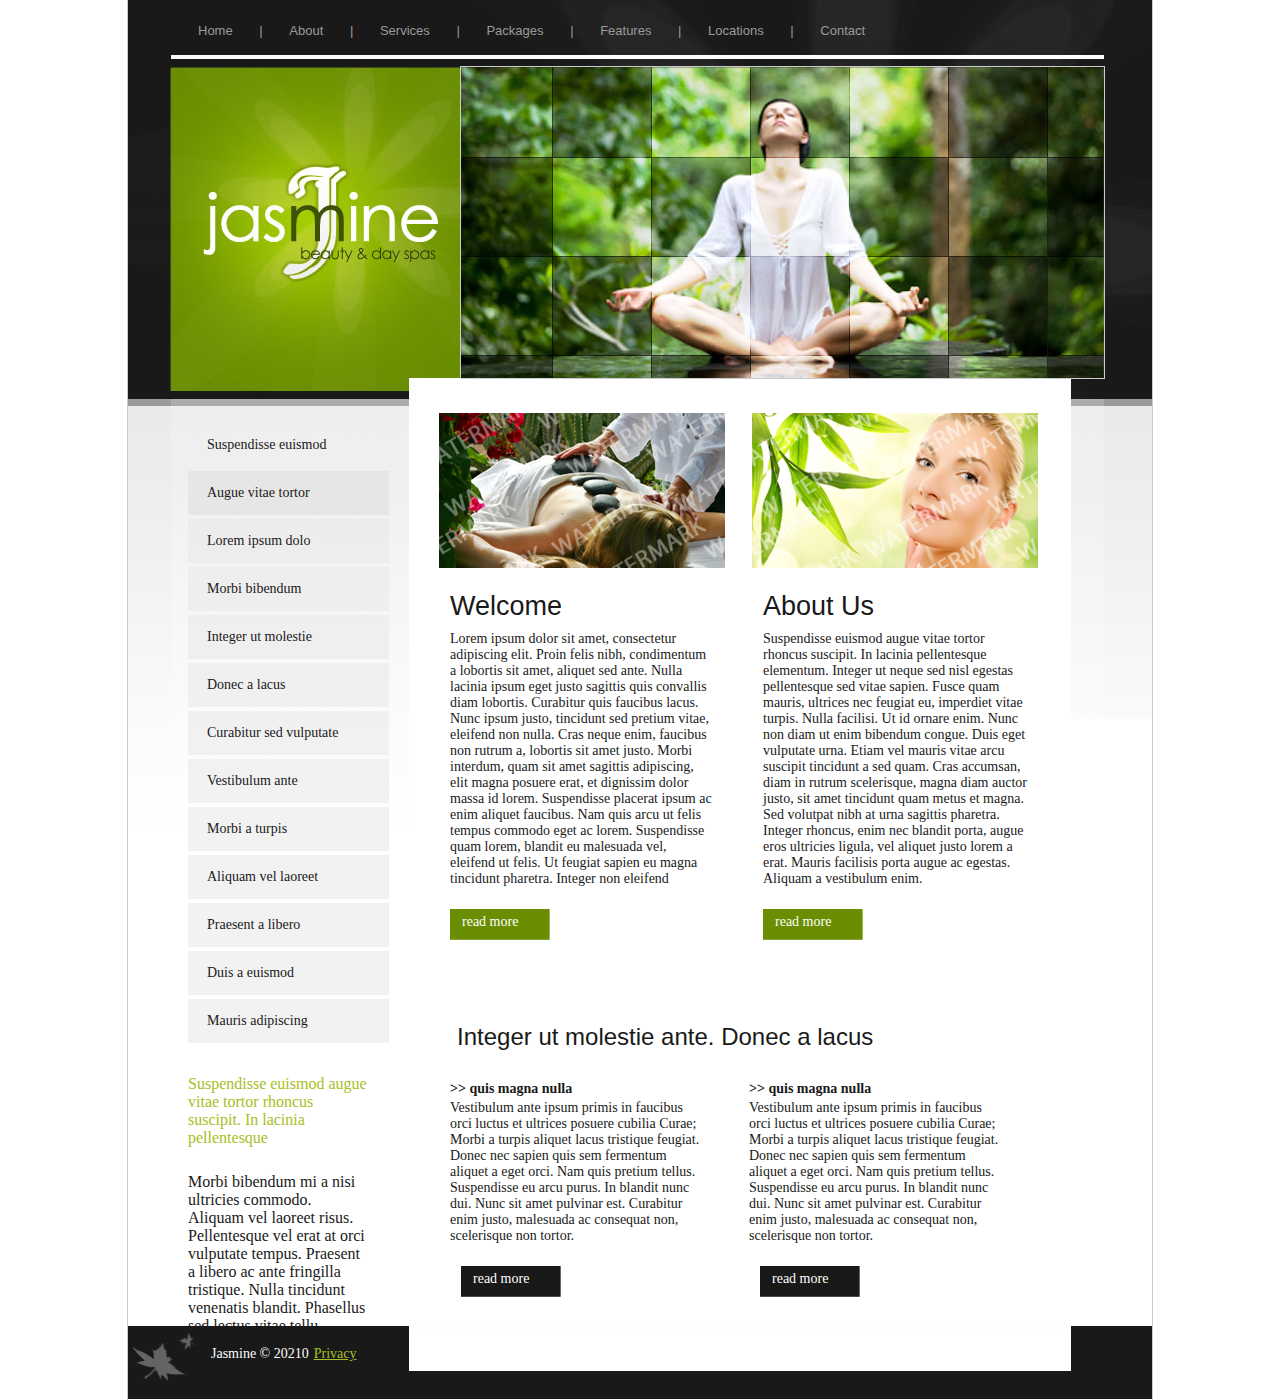
<file: index.html>
<!DOCTYPE HTML PUBLIC "-//W3C//DTD HTML 4.01 Transitional//EN" "http://www.w3.org/TR/html4/loose.dtd">
<html>
<head>
<meta http-equiv="Content-Type" content="text/html; charset=utf-8">
<title>jasmine-day-spa</title>
<link href="css/style.css" type="text/css" rel="stylesheet">
</head>
<body>

<div id="wrapper">
	<div id="head">
		<div id="topMenu">
			<a href="#">Home</a>
			<span> | </span>
			<a href="#">About</a>
			<span> | </span>
			<a href="#">Services</a>
			<span> | </span>
			<a href="#">Packages</a>
			<span> | </span>
			<a href="#">Features</a>
			<span> | </span>
			<a href="#">Locations</a>
			<span> | </span>
			<a href="contact.html">Contact</a>
		</div>
		<div id="top">
			<div id="jasmine"></div>
			<div id="meditationGirl">
				<a href="#"id="k1"></a>
				<a href="#"id="k2"></a>
				<a href="#"id="k3"></a>
				<a href="#"id="k4"></a>
				<a href="#"id="k5"></a>
				<a href="#"id="k6"></a>
				<a href="#"id="k7"></a>
				<a href="#"class="clear"></a>
				<a href="#"id="k8"></a>
				<a href="#"id="k9"></a>
				<a href="#"id="k10"></a>
				<a href="#"id="k11"></a>
				<a href="#"id="k12"></a>
				<a href="#"id="k13"></a>
				<a href="#"id="k14"></a>
				<a href="#"class="clear"></a>
				<a href="#"id="k15"></a>
				<a href="#"id="k16"></a>
				<a href="#"id="k17"></a>
				<a href="#"id="k18"></a>
				<a href="#"id="k19"></a>
				<a href="#"id="k20"></a>
				<a href="#"id="k21"></a>
				<a href="#"class="clear"></a>
				<a href="#"id="k22"></a>
				<a href="#"id="k23"></a>
				<a href="#"id="k24"></a>
				<a href="#"id="k25"></a>
				<a href="#"id="k26"></a>
				<a href="#"id="k27"></a>
				<a href="#"id="k28"></a>
			</div>
		</div>
	</div>
	<div id="top2"></div>
	<div id="allContent">
		<div id="leftMenu">
			<div id="menu">
				<a href="#" id="menu1">Suspendisse euismod</a>
				<a href="#" id="menu2">Augue vitae tortor</a>
				<a href="#" id="menu3">Lorem ipsum dolo</a>
				<a href="#" id="menu4">Morbi bibendum</a>
				<a href="#" id="menu5">Integer ut molestie</a>
				<a href="#" id="menu6">Donec a lacus</a>
				<a href="#" id="menu7">Curabitur sed vulputate</a>
				<a href="#" id="menu8">Vestibulum ante</a>
				<a href="#" id="menu9">Morbi a turpis</a>
				<a href="#" id="menu10">Aliquam vel laoreet</a>
				<a href="#" id="menu11">Praesent a libero</a>
				<a href="#" id="menu12">Duis a euismod</a>
				<a href="#" id="menu13">Mauris adipiscing</a>
			</div>
			<p id="suspendisse">Suspendisse euismod augue vitae tortor rhoncus suscipit. In lacinia pellentesque</p>
			<p id="morbi">Morbi bibendum mi a nisi ultricies commodo. Aliquam vel laoreet risus. Pellentesque vel erat at orci vulputate tempus. Praesent a libero ac ante fringilla tristique. Nulla tincidunt venenatis blandit. Phasellus sed lectus vitae tellu</p>
				
		</div>
		<div id="content">
			<div id="left">
				<div id="girl1"></div>
				<h2>Welcome</h2>
				<p>Lorem ipsum dolor sit amet, consectetur adipiscing elit. Proin felis nibh, condimentum a lobortis sit amet, aliquet sed ante. Nulla lacinia ipsum eget justo sagittis quis convallis diam lobortis. Curabitur quis faucibus lacus. Nunc ipsum justo, tincidunt sed pretium vitae, eleifend non nulla. Cras neque enim, faucibus non rutrum a, lobortis sit amet justo. Morbi interdum, quam sit amet sagittis adipiscing, elit magna posuere erat, et dignissim dolor massa id lorem. Suspendisse placerat ipsum ac enim aliquet faucibus. Nam quis arcu ut felis tempus commodo eget ac lorem. Suspendisse quam lorem, blandit eu malesuada vel, eleifend ut felis. Ut feugiat sapien eu magna tincidunt pharetra. Integer non eleifend</p>
				<a href="#" class="readMore">read more</a>
			</div>
			<div id="right">
				<div id="girl2"></div>
				<h2>About Us</h2>
				<p>Suspendisse euismod augue vitae tortor rhoncus suscipit. In lacinia pellentesque elementum. Integer ut neque sed nisl egestas pellentesque sed vitae sapien. Fusce quam mauris, ultrices nec feugiat eu, imperdiet vitae turpis. Nulla facilisi. Ut id ornare enim. Nunc non diam ut enim bibendum congue. Duis eget vulputate urna. Etiam vel mauris vitae arcu suscipit tincidunt a sed quam. Cras accumsan, diam in rutrum scelerisque, magna diam auctor justo, sit amet tincidunt quam metus et magna. Sed volutpat nibh at urna sagittis pharetra. Integer rhoncus, enim nec blandit porta, augue eros ultricies ligula, vel aliquet justo lorem a erat. Mauris facilisis porta augue ac egestas. Aliquam a vestibulum enim.</p>
				<a href="#" class="readMore">read more</a>
			</div>
			<div id="rightBG"></div>
			<div class="clear"></div>
			<h1>Integer ut molestie ante. Donec a lacus</h1>
			<div class="block">
				<a href="#">>> quis magna nulla</a>
				<p>Vestibulum ante ipsum primis in faucibus orci luctus et ultrices posuere cubilia Curae; Morbi a turpis aliquet lacus tristique feugiat. Donec nec sapien quis sem fermentum aliquet a eget orci. Nam quis pretium tellus. Suspendisse eu arcu purus. In blandit nunc dui. Nunc sit amet pulvinar est. Curabitur enim justo, malesuada ac consequat non, scelerisque non tortor. </p>
				<a href="#" class="readMoreBlack">read more</a>
			</div>
			<div class="block">
				<a href="#">>> quis magna nulla</a>
				<p>Vestibulum ante ipsum primis in faucibus orci luctus et ultrices posuere cubilia Curae; Morbi a turpis aliquet lacus tristique feugiat. Donec nec sapien quis sem fermentum aliquet a eget orci. Nam quis pretium tellus. Suspendisse eu arcu purus. In blandit nunc dui. Nunc sit amet pulvinar est. Curabitur enim justo, malesuada ac consequat non, scelerisque non tortor. </p>
				<a href="#" class="readMoreBlack">read more</a>
			</div>
		</div>	
	</div>
	<div class="clear"></div>
	<div id="klen">
		<span>Jasmine © 20210</span>
		<a href="#">Privacy</a>
	</div>
	<div id="bottom"></div>
</div>
</body>
</html>
</file>
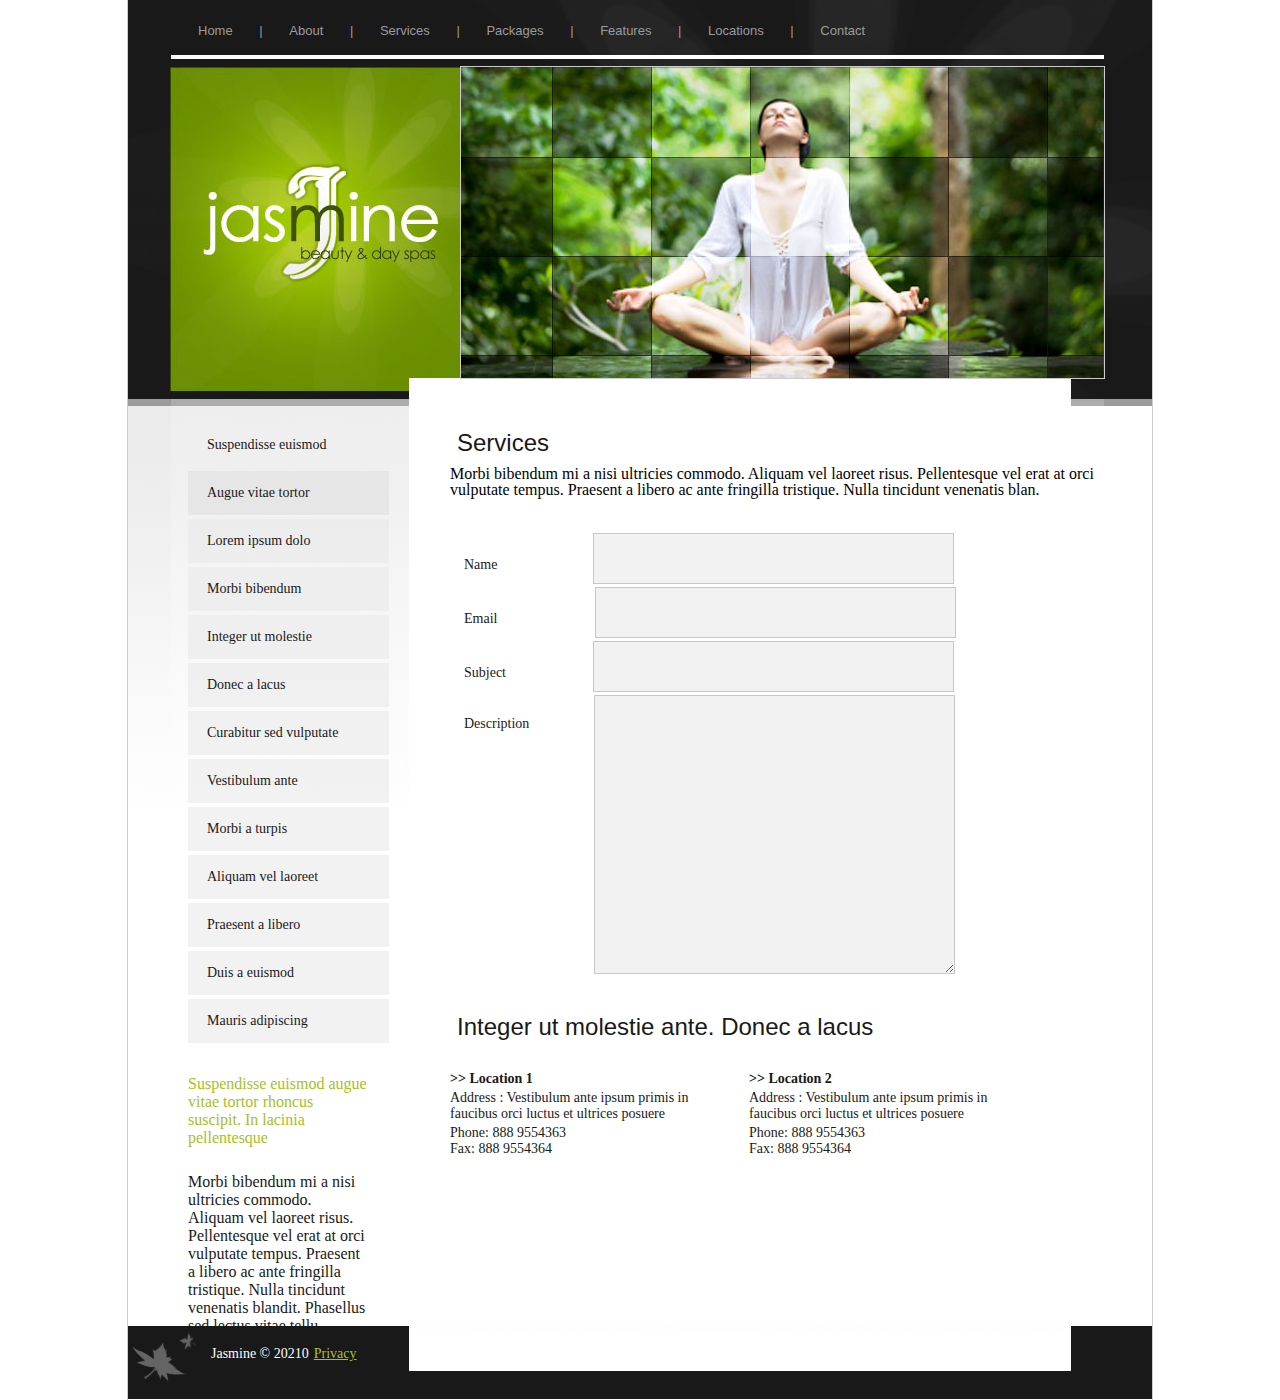
<file: contact.html>
<!DOCTYPE HTML PUBLIC "-//W3C//DTD HTML 4.01 Transitional//EN" "http://www.w3.org/TR/html4/loose.dtd">
<html>
<head>
<meta http-equiv="Content-Type" content="text/html; charset=utf-8">
<title>jasmine-day-spa</title>
<link href="css/style.css" type="text/css" rel="stylesheet">
</head>
<body>

<div id="wrapper">
	<div id="head">
		<div id="topMenu">
			<a href="index.html">Home</a>
			<span> | </span>
			<a href="#">About</a>
			<span> | </span>
			<a href="#">Services</a>
			<span> | </span>
			<a href="#">Packages</a>
			<span> | </span>
			<a href="#">Features</a>
			<span> | </span>
			<a href="#">Locations</a>
			<span> | </span>
			<a href="#">Contact</a>
		</div>
				<div id="top">
			<div id="jasmine"></div>
			<div id="meditationGirl">
				<a href="#"id="k1"></a>
				<a href="#"id="k2"></a>
				<a href="#"id="k3"></a>
				<a href="#"id="k4"></a>
				<a href="#"id="k5"></a>
				<a href="#"id="k6"></a>
				<a href="#"id="k7"></a>
				<a href="#"class="clear"></a>
				<a href="#"id="k8"></a>
				<a href="#"id="k9"></a>
				<a href="#"id="k10"></a>
				<a href="#"id="k11"></a>
				<a href="#"id="k12"></a>
				<a href="#"id="k13"></a>
				<a href="#"id="k14"></a>
				<a href="#"class="clear"></a>
				<a href="#"id="k15"></a>
				<a href="#"id="k16"></a>
				<a href="#"id="k17"></a>
				<a href="#"id="k18"></a>
				<a href="#"id="k19"></a>
				<a href="#"id="k20"></a>
				<a href="#"id="k21"></a>
				<a href="#"class="clear"></a>
				<a href="#"id="k22"></a>
				<a href="#"id="k23"></a>
				<a href="#"id="k24"></a>
				<a href="#"id="k25"></a>
				<a href="#"id="k26"></a>
				<a href="#"id="k27"></a>
				<a href="#"id="k28"></a>
			</div>
		</div>
	</div>
	<div id="top2"></div>
	<div id="allContent">
		<div id="leftMenu">
			<div id="menu">
				<a href="#" id="menu1">Suspendisse euismod</a>
				<a href="#" id="menu2">Augue vitae tortor</a>
				<a href="#" id="menu3">Lorem ipsum dolo</a>
				<a href="#" id="menu4">Morbi bibendum</a>
				<a href="#" id="menu5">Integer ut molestie</a>
				<a href="#" id="menu6">Donec a lacus</a>
				<a href="#" id="menu7">Curabitur sed vulputate</a>
				<a href="#" id="menu8">Vestibulum ante</a>
				<a href="#" id="menu9">Morbi a turpis</a>
				<a href="#" id="menu10">Aliquam vel laoreet</a>
				<a href="#" id="menu11">Praesent a libero</a>
				<a href="#" id="menu12">Duis a euismod</a>
				<a href="#" id="menu13">Mauris adipiscing</a>
			</div>
			<p id="suspendisse">Suspendisse euismod augue vitae tortor rhoncus suscipit. In lacinia pellentesque</p>
			<p id="morbi">Morbi bibendum mi a nisi ultricies commodo. Aliquam vel laoreet risus. Pellentesque vel erat at orci vulputate tempus. Praesent a libero ac ante fringilla tristique. Nulla tincidunt venenatis blandit. Phasellus sed lectus vitae tellu</p>
				
		</div>
		<div id="content">
			<h1 id="services">Services</h1>
			<p id="morbiP">Morbi bibendum mi a nisi ultricies commodo. Aliquam vel laoreet risus. Pellentesque vel erat at orci vulputate tempus. Praesent a libero ac ante fringilla tristique. Nulla tincidunt venenatis blan.</p>
			<div id="form">
				<label><span>Name</span><input type="text" id="name"></label>
				<label><span>Email</span><input type="text" id="email"></label>
				<label><span>Subject</span><input type="text" id="subject"></label>
				<label>
					<div id="descS"><span>Description</span></div>
					<div id="descT"><textarea id="description"></textarea></div>
				</label>
			</div>
			<h1>Integer ut molestie ante. Donec a lacus</h1>
			<div class="block">
				<a href="#">>> Location 1</a>
				<p>Address : Vestibulum ante ipsum primis in faucibus orci luctus et ultrices posuere </p>
				<p>Phone: 888 9554363<br> 	
				Fax: 888 9554364</p>
			</div>
			<div class="block">
				<a href="#">>> Location 2</a>
				<p>Address : Vestibulum ante ipsum primis in faucibus orci luctus et ultrices posuere </p>
				<p>Phone: 888 9554363<br> 	
				Fax: 888 9554364</p>
			</div>
		</div>	
	</div>
	<div class="clear"></div>
	<div id="klen">
		<span>Jasmine © 20210</span>
		<a href="#">Privacy</a>
	</div>
	<div id="bottom"></div>
</div>
</body>
</html>
</file>
<file: css/style.css>
@import url(reset.css);
.clear{
clear:both;
}
#wrapper{
width:1024px;
height:1400px;
margin: 0 auto;
outline:1px solid #ccc;
}
#head{
color:#9B9B9B;
font:13px Arial;
width:1024px;
height:378px;
background-image:url(../images/top.jpg);
}
#top{
margin-top:28px;
margin-left:42px;
width:982px;
height:311px;
outline:0px solid #ccc;
}
#jasmine{
width:291px;
height:311px;
background-image:url(../images/jasmine.jpg);
float:left;
}
/*---------------------------------------------Meditation Girl*/
#meditationGirl{
width:643px;
height:311px;
outline:1px solid #ccc;
float:left;
}

#k1{
width:91px;
height:90px;
display:block;
cursor:default;
background-image:url(../images/meditationGirl/1.jpg);
float:left;
}
#k1:hover{
width:91px;
height:90px;
background-image:url(../images/meditationGirl/1-1.jpg);
}
#k2,#k3,#k4,#k5,#k6{
width:99px;
height:90px;
display:block;
cursor:default;
float:left;
}
#k2:hover,#k3:hover,#k4:hover,#k5:hover,#k6:hover{
width:99px;
height:90px;
display:block;
cursor:default;
float:left;
}
#k2{background-image:url(../images/meditationGirl/2.jpg);}
#k2:hover{background-image:url(../images/meditationGirl/2-1.jpg);}
#k3{background-image:url(../images/meditationGirl/3.jpg);}
#k3:hover{background-image:url(../images/meditationGirl/3-1.jpg);}
#k4{background-image:url(../images/meditationGirl/4.jpg);}
#k4:hover{background-image:url(../images/meditationGirl/4-1.jpg);}
#k5{background-image:url(../images/meditationGirl/5.jpg);}
#k5:hover{background-image:url(../images/meditationGirl/5-1.jpg);}
#k6{background-image:url(../images/meditationGirl/6.jpg);}
#k6:hover{background-image:url(../images/meditationGirl/6-1.jpg);}

#k7{
width:57px;
height:90px;
display:block;
cursor:default;
background-image:url(../images/meditationGirl/7.jpg);
float:left;
}
#k7:hover{
width:57px;
height:90px;
background-image:url(../images/meditationGirl/7-1.jpg);
}
#k8{
width:91px;
height:100px;
display:block;
cursor:default;
background-image:url(../images/meditationGirl/8.jpg);
float:left;
}
#k8:hover{
width:91px;
height:100px;
background-image:url(../images/meditationGirl/8-1.jpg);
}
#k9,#k10,#k11,#k12,#k13{
width:99px;
height:100px;
display:block;
cursor:default;
float:left;
}
#k9{background-image:url(../images/meditationGirl/9.jpg);}
#k9:hover,#k10:hover,#k11:hover,#k12:hover,#k13:hover{
width:99px;
height:100px;
}
#k10{background-image:url(../images/meditationGirl/10.jpg);}
#k10:hover{background-image:url(../images/meditationGirl/10-1.jpg);}
#k11{background-image:url(../images/meditationGirl/11.jpg);}
#k11:hover{background-image:url(../images/meditationGirl/11-1.jpg);}
#k12{background-image:url(../images/meditationGirl/12.jpg);}
#k12:hover{background-image:url(../images/meditationGirl/12-1.jpg);}
#k13{background-image:url(../images/meditationGirl/13.jpg);}
#k13:hover{background-image:url(../images/meditationGirl/13-1.jpg);}
#k14{
background-image:url(../images/meditationGirl/14.jpg);
width:57px;
height:100px;
display:block;
cursor:default;
float:left;
}
#k14:hover{
background-image:url(../images/meditationGirl/14-1.jpg);
width:57px;
height:100px;
}
#k15{
background-image:url(../images/meditationGirl/15.jpg);
width:91px;
height:98px;
display:block;
cursor:default;
float:left;
}
#k15:hover{
background-image:url(../images/meditationGirl/15-1.jpg);
width:91px;
height:98px;
}
#k16,#k17,#k18,#k19,#k20{
width:99px;
height:98px;
display:block;
cursor:default;
float:left;
}
#k16:hover,#k17:hover,#k18:hover,#k19:hover,#k20:hover{
width:99px;
height:98px;
}
#k16{background-image:url(../images/meditationGirl/16.jpg);}
#k16:hover{background-image:url(../images/meditationGirl/16-1.jpg);}
#k17{background-image:url(../images/meditationGirl/17.jpg);}
#k17:hover{background-image:url(../images/meditationGirl/17-1.jpg);}
#k18{background-image:url(../images/meditationGirl/18.jpg);}
#k18:hover{background-image:url(../images/meditationGirl/18-1.jpg);}
#k19{background-image:url(../images/meditationGirl/19.jpg);}
#k19:hover{background-image:url(../images/meditationGirl/19-1.jpg);}
#k20{background-image:url(../images/meditationGirl/20.jpg);}
#k20:hover{background-image:url(../images/meditationGirl/20-1.jpg);}
#k21{
background-image:url(../images/meditationGirl/21.jpg);
width:57px;
height:98px;
display:block;
cursor:default;
float:left;
}
#k21:hover{
background-image:url(../images/meditationGirl/21-1.jpg);
width:57px;
height:98px;
}
#k22{
background-image:url(../images/meditationGirl/22.jpg);
width:91px;
height:23px;
display:block;
cursor:default;
float:left;
}
#k22:hover{
background-image:url(../images/meditationGirl/22-1.jpg);
width:91px;
height:23px;
}






#k23,#k24,#k25,#k26,#k27{
width:99px;
height:23px;
display:block;
cursor:default;
float:left;
}
#k23:hover,#k24:hover,#k25:hover,#k26:hover,#k27:hover{
width:99px;
height:23px;
}
#k23{background-image:url(../images/meditationGirl/23.jpg);}
#k23:hover{background-image:url(../images/meditationGirl/23-1.jpg);}
#k24{background-image:url(../images/meditationGirl/24.jpg);}
#k24:hover{background-image:url(../images/meditationGirl/24-1.jpg);}
#k25{background-image:url(../images/meditationGirl/25.jpg);}
#k25:hover{background-image:url(../images/meditationGirl/25-1.jpg);}
#k26{background-image:url(../images/meditationGirl/26.jpg);}
#k26:hover{background-image:url(../images/meditationGirl/26-1.jpg);}
#k27{background-image:url(../images/meditationGirl/27.jpg);}
#k27:hover{background-image:url(../images/meditationGirl/27-1.jpg);}
#k28{
background-image:url(../images/meditationGirl/28.jpg);
width:57px;
height:23px;
display:block;
cursor:default;
float:left;
}
#k28:hover{
background-image:url(../images/meditationGirl/28-1.jpg);
width:57px;
height:23px;
}
/*-----------------------------------------end Meditation Girl*/
#top2{
width:1024px;
height:28px;
background-image:url(../images/top2.jpg);
}
#topMenu{
padding-top:23px;
padding-left:70px;
height:16px;
}
#head a:link{
color:#9B9B9B;
font:13px Arial;
text-decoration:none;
}
#head a:hover{
color:#FFF;
font:13px Arial;
}
#head a:active{
color:#9B9B9B;
font:13px Arial;
}
#head a:visited{
color:#9B9B9B;
font:13px Arial;
}
#head span{
margin-left:23px;
margin-right:23px;
}
#leftMenu{
width:281px;
height:920px;
float:left;
background-image:url(../images/menuBG.png);
background-repeat:no-repeat;
}
#content{
width:743px;
height:920px;
float:left;
}
#menu{
width:201px;
height:632px;
margin-left:60px;
margin-top:17px;
}
#menu1,#menu2,#menu3,#menu4,#menu5,#menu6,#menu7,#menu8,#menu9,#menu10,#menu11,#menu12,#menu13{
width:182px;
height:30px;
margin-bottom:4px;
display:block;
text-decoration:none;
font:14px Times New Roman;
color:#191919;
padding-top:14px;
padding-left:19px;
}
#menu1{background-image:url(../images/menu1.png);}
#menu2{background-image:url(../images/menu2.png);}
#menu3{background-image:url(../images/menu3.png);}
#menu4{background-image:url(../images/menu4.png);}
#menu5{background-image:url(../images/menu5.png);}
#menu6{background-image:url(../images/menu6.png);}
#menu7{background-image:url(../images/menu7.png);}
#menu8{background-image:url(../images/menu8.png);}
#menu9{background-image:url(../images/menu9.png);}
#menu10{background-image:url(../images/menu10.png);}
#menu11{background-image:url(../images/menu11.png);}
#menu12{background-image:url(../images/menu12.png);}
#menu13{background-image:url(../images/menu13.png);}

#menu a:hover {
width:182px;
height:28px;
background-image:url(../images/menuGreen.png);
text-decoration:none;
font:14px Times New Roman;
color:#FFF;
height:30px;
padding-top:14px;
padding-left:19px;
}

#suspendisse{
margin-left:60px;
margin-top:20px;
width:182px;
color:#A7C024;
font:16px Times New Roman;
}
#morbi{
margin-left:60px;
margin-top:26px;
width:182px;
color:#191919;
font:16px Times New Roman;
}
#content{
width:743px;
}
#left{
width:286px;
height:560px;
float:left;
margin:7px 0 27px 30px;
}
#right{
width:286px;
height:560px;
float:left;
margin:7px 0 27px 27px;
}
#rightBG{
width:114px;
height:567px;
float:left;
background-image:url(../images/rightBG.png);
background-repeat:no-repeat;
}
#girl1{
width:286px;
height:155px;
background-image:url(../images/girl1.png);
margin-bottom:23px;
}
#left h2, #right h2{
color:#191919;
font:27px Arial;
margin-left:11px;
margin-bottom:9px;
}
#left p, #right p{
margin-left:11px;
margin-right:11px;
color:#191919;
font:14px Times New Roman;
}
.readMore{
margin-top:22px;
margin-left:11px;
padding-left:12px;
padding-top:5px;
display:block;
width:88px;
height:26px;
background-image:url(../images/read-more.png);
text-decoration:none;
color:#FFF;
font:14px Times New Roman;
}
.readMore:hover{
margin-top:22px;
margin-left:11px;
padding-left:12px;
padding-top:5px;
display:block;
width:88px;
height:26px;
background-image:url(../images/read-more.png);
text-decoration:none;
color:#191919;
font:14px Times New Roman;
}
#girl2{
width:286px;
height:155px;
background-image:url(../images/girl2.png);
margin-bottom:23px;
}
#content h1{
margin-top:23px;
margin-left:48px;
margin-bottom:30px;
color:#191919;
font:24px Arial;
}
.block{
margin-left:41px;
width:258px;
float:left;
}
.block a{
color:#191919;
font:bold 14px Times New Roman;
text-decoration:none;
}
.block a:hover{
color:#191919;
font:bold 14px Times New Roman;
text-decoration:underline;
}
.block p{
margin-top:3px;
color:#191919;
font:14px Times New Roman;
}
.block .readMoreBlack{
margin-top:22px;
margin-left:11px;
padding-left:12px;
padding-top:5px;
display:block;
width:88px;
height:26px;
background-image:url(../images/read-moreBlack.png);
text-decoration:none;
color:#FFF;
font:14px Times New Roman;
}
.block .readMoreBlack:hover{
margin-top:22px;
margin-left:11px;
padding-left:12px;
padding-top:5px;
display:block;
width:88px;
height:26px;
background-image:url(../images/read-moreBlack.png);
text-decoration:none;
color:#75CF35;
font:14px Times New Roman;
}

#klen{
width:281px;
height:54px;
background-image:url(../images/klen.png);
float:left;
padding-top:19px;
}
#klen span{
color:#FDFDFD;
font:14px Times New Roman;
margin-left:83px;
}
#klen a{
margin-left:1px;
color:#A7C024;
font:14px Times New Roman;
}
#klen a:hover{
color:#A7C024;
font:14px Times New Roman;
text-decoration:none;
}

#bottom{
width:743px;
height:73px;
background-image:url(../images/bottom.png);
float:left;
}
/* Contact */
#content #services {
margin-bottom:9px;
}
#morbiP{
margin-left:41px;
margin-bottom:35px;
}
#form{
width:567px;
height:457px;
color:#191919;
font:14px Times New Roman;
margin-left:55px;
}
#form label{
display:block;
}
#form span{
vertical-align:middle;
margin-right:65px;
}

#name,#email,#subject{
width:355px;
height:47px;
border:1px solid #C7C7C7;
background-color:#F3F2F3;
margin-bottom:3px;
color:#A6A6A6;
font:30px Times New Roman;
}
#name{margin-left:31px;}
#email{margin-left:33px;}
#subject{margin-left:22px;}

#description{
width:355px;
height:273px;
border:1px solid #C7C7C7;
background-color:#F3F2F3;
vertical-align:top;
color:#A6A6A6;
font:30px Times New Roman;
}

#descS{
margin-top:21px;
float:left;
}
#descS{
float:left;
}
</file>
